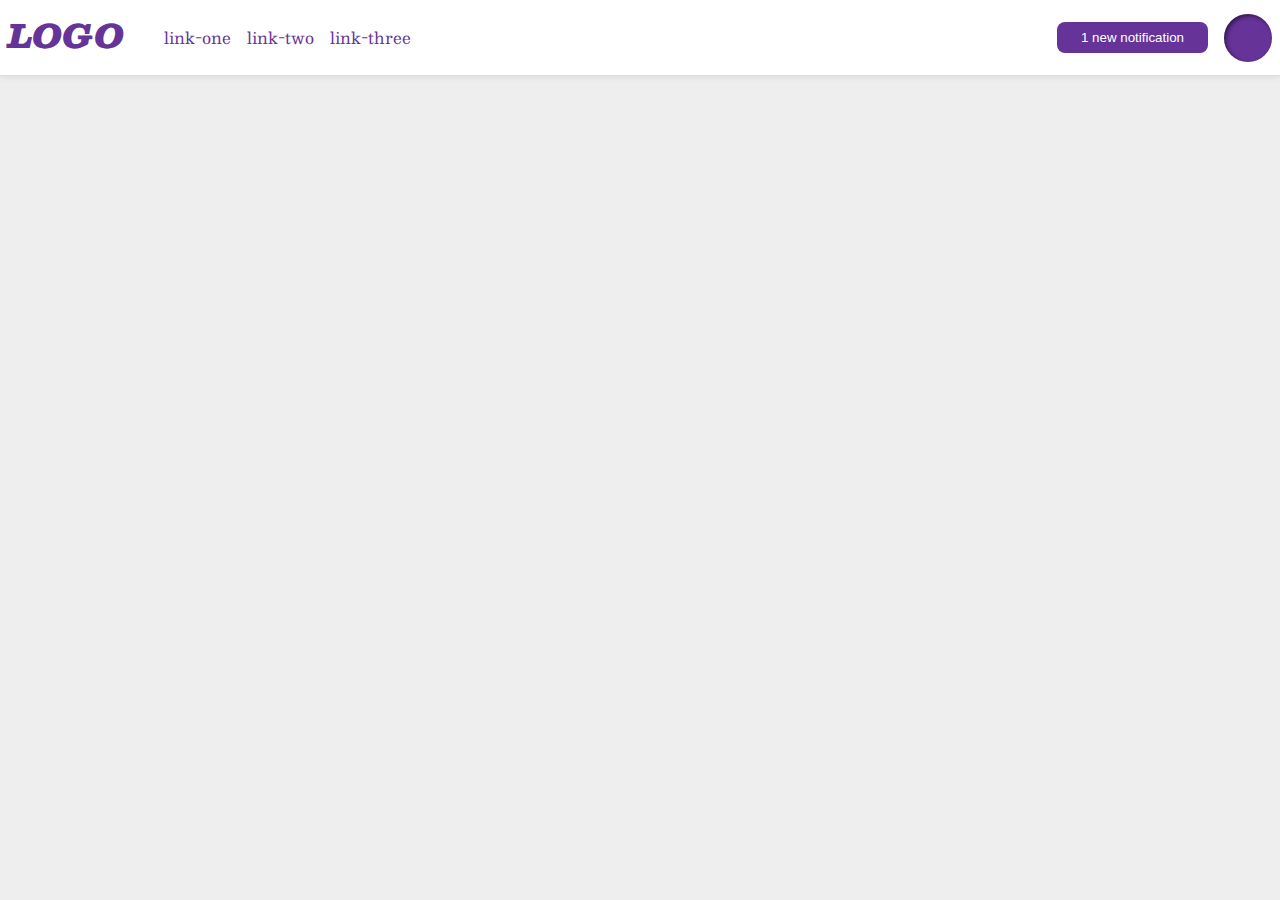
<file: flex/03-flex-header-2/index.html>
<!DOCTYPE html>
<html lang="en">
<head>
  <meta charset="UTF-8">
  <meta http-equiv="X-UA-Compatible" content="IE=edge">
  <meta name="viewport" content="width=device-width, initial-scale=1.0">
  <title>Flex Header 2</title>
  <link rel="stylesheet" href="style.css">
</head>
<body>
  <div class="header">
    <div class="left-side">
      <div class="logo">
        LOGO
      </div>
      <ul class="links">
        <li><a href="google.com">link-one</a></li>
        <li><a href="google.com">link-two</a></li>
        <li><a href="google.com">link-three</a></li>
      </ul>
    </div>
    <div class="right-side">
      <button class="notifications">
        1 new notification
      </button>
      <div class="profile-image"></div>
    </div>
  </div>
</body>
</html>
</file>
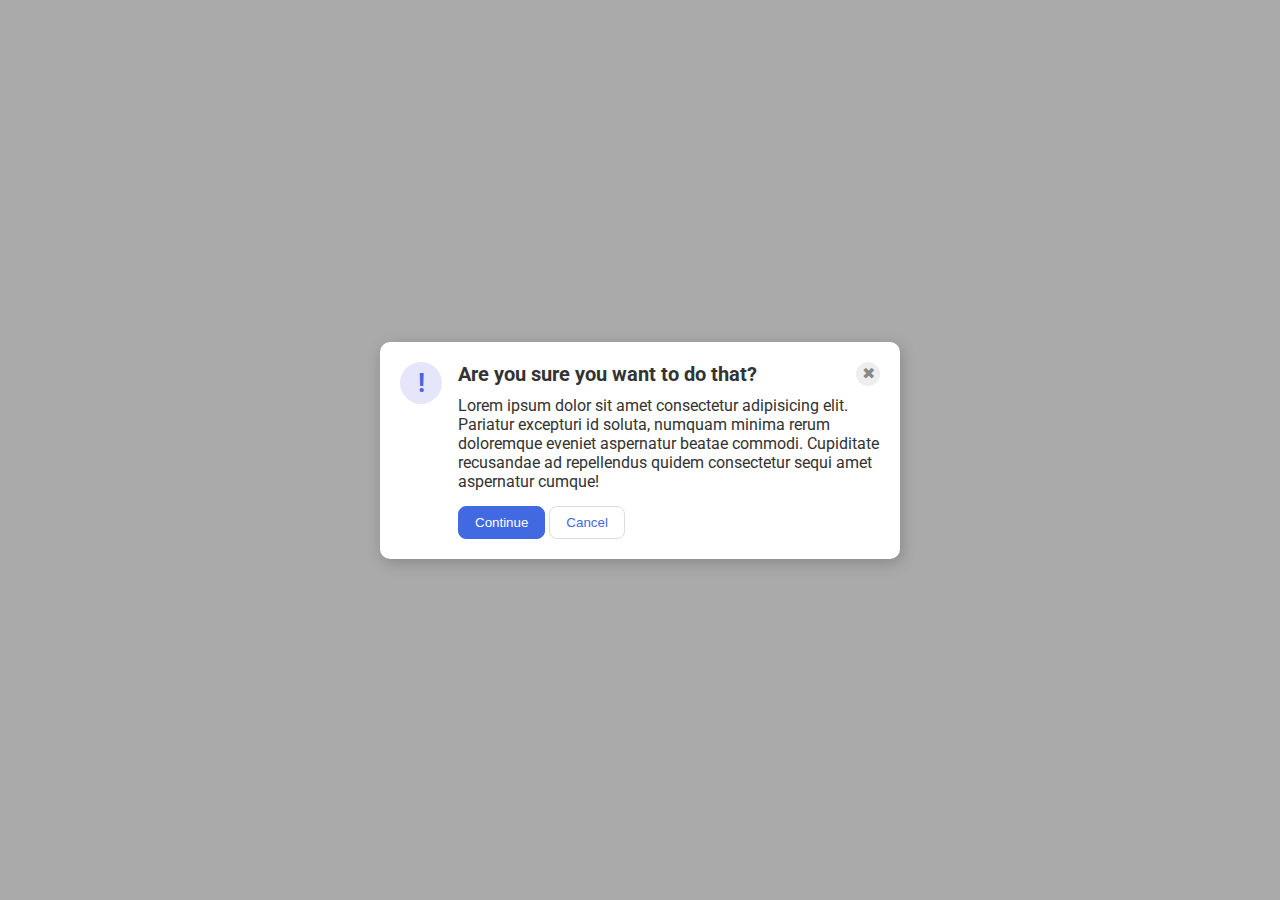
<file: flex/05-flex-modal/index.html>
<!DOCTYPE html>
<html lang="en">
<head>
  <meta charset="UTF-8">
  <meta http-equiv="X-UA-Compatible" content="IE=edge">
  <meta name="viewport" content="width=device-width, initial-scale=1.0">
  <link rel="stylesheet" href="style.css">
  <title>Modal</title>
</head>
<body>
  <div class="modal">
    <div class="icon">!</div>
    <div class="container">
      <div class="header">Are you sure you want to do that?
         <div class="close-button">✖</div>
      </div>
      <div class="text">Lorem ipsum dolor sit amet consectetur adipisicing elit. Pariatur excepturi id soluta, numquam minima rerum doloremque eveniet aspernatur beatae commodi. Cupiditate recusandae ad repellendus quidem consectetur sequi amet aspernatur cumque!</div>
      <button class="continue">Continue</button>
      <button class="cancel">Cancel</button>
    </div>
  </div>
</body>
</html>
</file>
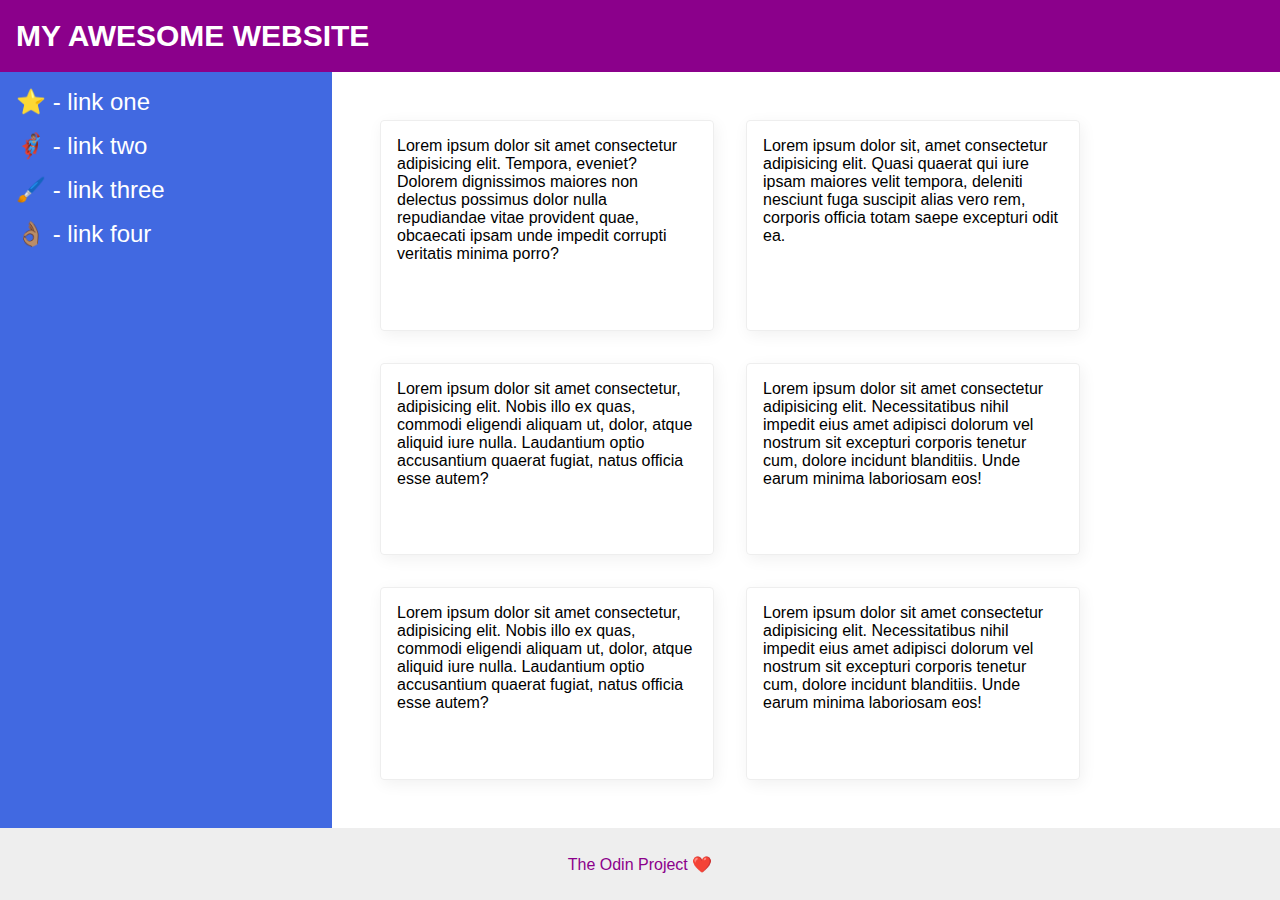
<file: flex/07-flex-layout-2/index.html>
<!DOCTYPE html>
<html lang="en">
<head>
  <meta charset="UTF-8">
  <meta http-equiv="X-UA-Compatible" content="IE=edge">
  <meta name="viewport" content="width=device-width, initial-scale=1.0">
  <title>The Holy Grail</title>
  <link rel="stylesheet" href="style.css">
</head>
<body>
  <div class="header">
    MY AWESOME WEBSITE
  </div>
  
  <div class="container">
    <div class="sidebar">
      <ul>
        <li><a href="google.com">⭐ - link one</a></li>
        <li><a href="google.com">🦸🏽‍♂️ - link two</a></li>
        <li><a href="google.com">🖌️ - link three</a></li>
        <li><a href="google.com">👌🏽 - link four</a></li>
      </ul>
    </div>
  
    <div class="card-container">
      <div class="card">Lorem ipsum dolor sit amet consectetur adipisicing elit. Tempora, eveniet? Dolorem dignissimos maiores non delectus possimus dolor nulla repudiandae vitae provident quae, obcaecati ipsam unde impedit corrupti veritatis minima porro?</div>
      <div class="card">Lorem ipsum dolor sit, amet consectetur adipisicing elit. Quasi quaerat qui iure ipsam maiores velit tempora, deleniti nesciunt fuga suscipit alias vero rem, corporis officia totam saepe excepturi odit ea.</div>
      <div class="card">Lorem ipsum dolor sit amet consectetur, adipisicing elit. Nobis illo ex quas, commodi eligendi aliquam ut, dolor, atque aliquid iure nulla. Laudantium optio accusantium quaerat fugiat, natus officia esse autem?</div>
      <div class="card">Lorem ipsum dolor sit amet consectetur adipisicing elit. Necessitatibus nihil impedit eius amet adipisci dolorum vel nostrum sit excepturi corporis tenetur cum, dolore incidunt blanditiis. Unde earum minima laboriosam eos!</div>
      <div class="card">Lorem ipsum dolor sit amet consectetur, adipisicing elit. Nobis illo ex quas, commodi eligendi aliquam ut, dolor, atque aliquid iure nulla. Laudantium optio accusantium quaerat fugiat, natus officia esse autem?</div>
      <div class="card">Lorem ipsum dolor sit amet consectetur adipisicing elit. Necessitatibus nihil impedit eius amet adipisci dolorum vel nostrum sit excepturi corporis tenetur cum, dolore incidunt blanditiis. Unde earum minima laboriosam eos!</div>
    </div>
  </div>

  
  <div class="footer">
    The Odin Project ❤️
  </div>
</body>
</html>
</file>
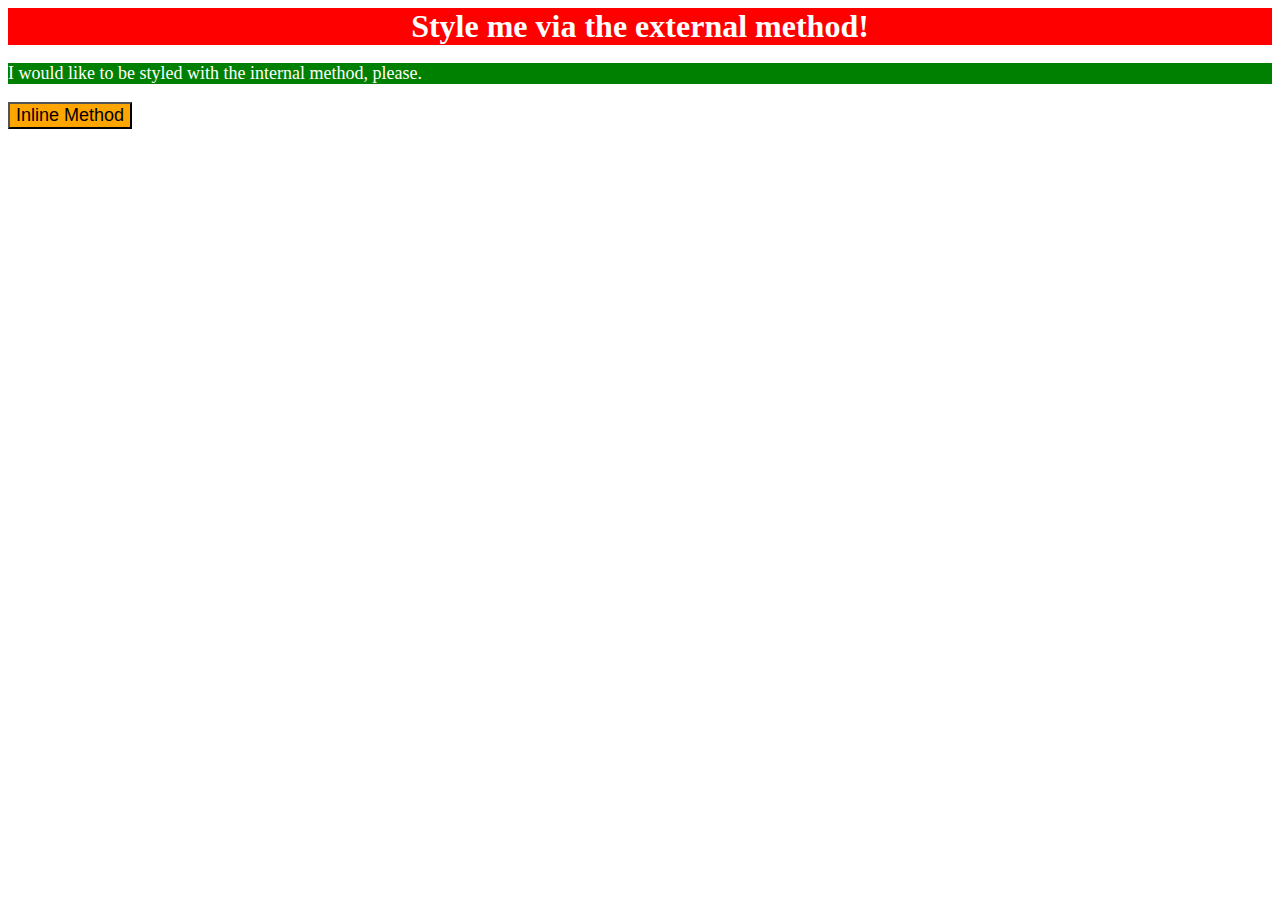
<file: foundations/01-css-methods/index.html>
<!DOCTYPE html>
<html lang="en">
<head>
  <meta charset="UTF-8">
  <meta http-equiv="X-UA-Compatible" content="IE=edge">
  <meta name="viewport" content="width=device-width, initial-scale=1.0">
  <title>Methods for Adding CSS</title>
  <style>
    p {
      background-color: green;
      color: white;
      font-size: 18px;
    }
  </style>
  <link rel="stylesheet" href="./styles.css">
</head>
<body>
  <div>Style me via the external method!</div>
  <p>I would like to be styled with the internal method, please.</p>
  <button style="background-color: orange; font-size: 18px;">Inline Method</button>
</body>
</html>
</file>
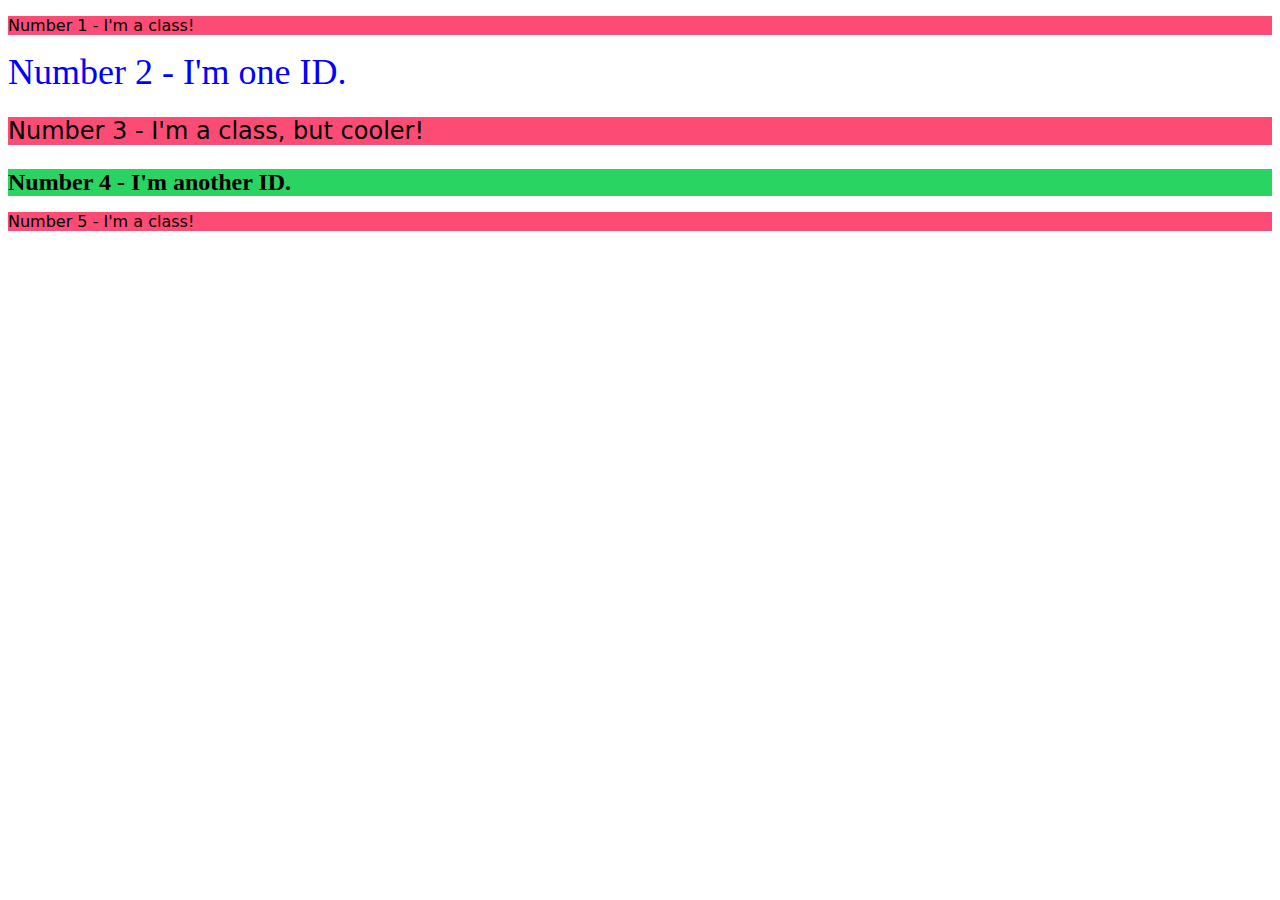
<file: foundations/02-class-id-selectors/index.html>
<!DOCTYPE html>
<html lang="en">
<head>
  <meta charset="UTF-8">
  <meta http-equiv="X-UA-Compatible" content="IE=edge">
  <meta name="viewport" content="width=device-width, initial-scale=1.0">
  <title>Class and ID Selectors</title>
  <link rel="stylesheet" href="style.css">
</head>
<body>
  <p class="odd">Number 1 - I'm a class!</p>
  <div id="bluetext">Number 2 - I'm one ID.</div>
  <p class="odd" id="element3">Number 3 - I'm a class, but cooler!</p>
  <div id="element4">Number 4 - I'm another ID.</div>
  <p class="odd">Number 5 - I'm a class!</p>
</body>
</html>
</file>
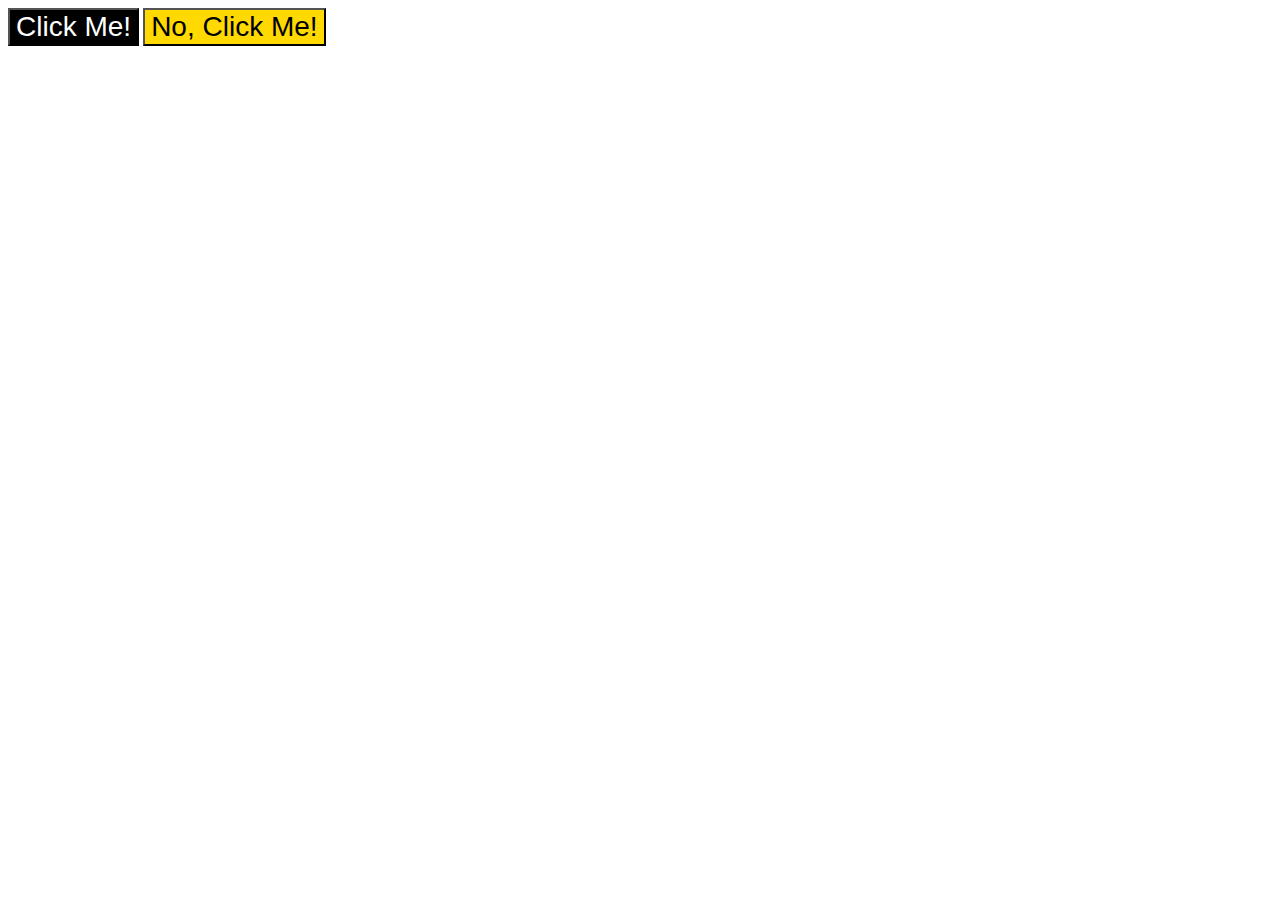
<file: foundations/03-grouping-selectors/index.html>
<!DOCTYPE html>
<html lang="en">
<head>
  <meta charset="UTF-8">
  <meta http-equiv="X-UA-Compatible" content="IE=edge">
  <meta name="viewport" content="width=device-width, initial-scale=1.0">
  <title>Grouping Selectors</title>
  <link rel="stylesheet" href="style.css">
</head>
<body>
  <button class="font-changes button-1">Click Me!</button>
  <button class="font-changes button-2">No, Click Me!</button>
</body>
</html>
</file>
<file: flex/03-flex-header-2/style.css>
/* this is some magical font-importing.  
you'll learn about it later. */
@import url('https://fonts.googleapis.com/css2?family=Besley:ital,wght@0,400;1,900&display=swap');

body {
  margin: 0;
  background: #eee;
  font-family: Besley, serif;
}

.header {
  background: white;
  border-bottom: 1px solid #ddd;
  box-shadow: 0 0 8px rgba(0,0,0,.1);
  padding: 8px;
  display: flex;
  gap: 16px;
}

.profile-image {
  background: rebeccapurple;
  box-shadow: inset 2px 2px 4px rgba(0,0,0,.5);
  border-radius: 50%;
  width: 48px;
  height:  48px;
}

.logo {
  color: rebeccapurple;
  font-size: 32px;
  font-weight: 900;
  font-style: italic;
}

button {
  border: none;
  border-radius: 8px;
  background: rebeccapurple;
  color: white;
  padding: 8px 24px;
}

a {
  /* this removes the line under our links */
  text-decoration: none;
  color: rebeccapurple;
}

ul {
  list-style-type: none;
  display: flex;
  gap: 16px;
 
}

.left-side {
  display: flex;
}

.right-side {
  display: flex;
  justify-content: flex-end;
  gap: 16px;
  align-items: center;
  margin-left: auto;
}
</file>
<file: flex/05-flex-modal/style.css>
@import url('https://fonts.googleapis.com/css2?family=Roboto:wght@400;700&display=swap');

html, body {
  height: 100%;
}

body {
  font-family: Roboto, sans-serif;
  margin: 0;
  background: #aaa;
  color: #333;
  /* I'll give you this one for free lol */
  display: flex;
  align-items: center;
  justify-content: center;
}

.modal {
  background: white;
  width: 480px;
  border-radius: 10px;
  box-shadow: 2px 4px 16px rgba(0,0,0,.2);
  padding: 20px;
  display: flex;
  gap: 16px;
}

.icon {
  color: royalblue;
  font-size: 26px;
  font-weight: 700;
  background: lavender;
  width: 42px;
  height: 42px;
  border-radius: 50%;
  display: flex;
  align-items: center;
  justify-content: center;
  flex-shrink: 0;
}

.close-button {
  background: #eee;
  border-radius: 50%;
  color: #888;
  font-weight: 400;
  font-size: 16px;
  height: 24px;
  width: 24px;
  display: flex;
  align-items: center;
  justify-content: center;
}

button {
  padding: 8px 16px;
  border-radius: 8px;
}

button.continue {
  background: royalblue;
  border: 1px solid royalblue;
  color: white;
}

button.cancel {
  background: white;
  border: 1px solid #ddd;
  color: royalblue;
}

.header {
  display: flex;
  font-weight: 700;
  font-size: 20px;
  margin-bottom: 10px;
  align-items: center;
  justify-content: space-between;
}

.text {
  margin-bottom: 15px;
}
</file>
<file: flex/07-flex-layout-2/style.css>
body {
  font-family: -apple-system, BlinkMacSystemFont, 'Segoe UI', Roboto, Oxygen, Ubuntu, Cantarell, 'Open Sans', 'Helvetica Neue', sans-serif;
  margin: 0;
  min-height: 100vh;
  display: flex;
  flex-direction: column;
}

.header {
  height: 72px;
  background: darkmagenta;
  color: white;
  display: flex;
  align-items: center;
  font-size: 30px;
  font-weight: 900;
  padding-left: 16px;
}

.footer {
  height: 72px;
  background: #eee;
  color: darkmagenta;
  display: flex;
  justify-content: center;
  align-items: center;
}

.sidebar {
  width: 300px;
  background: royalblue;
  flex-shrink: 0;
  padding: 16px;
}

.card {
  border: 1px solid #eee;
  box-shadow: 2px 4px 16px rgba(0,0,0,.06);
  border-radius: 4px;
  width: 300px;
  padding: 16px;
  margin: 16px;
}

.container {
  display: flex;
  flex: 1;
}

.card-container {
  display: flex;
  flex-wrap: wrap;
  padding: 32px;
}

a {
  text-decoration: none;
  font-size: 24px;
  color: white;
}

ul {
  list-style-type: none; 
  margin: 0;
  padding: 0;
}

li {
  margin-bottom: 16px;
}
</file>
<file: foundations/01-css-methods/styles.css>
div {
    background-color: red;
    color: white;
    font-size: 32px;
    text-align: center;
    font-weight: 700;
    
}
</file>
<file: foundations/02-class-id-selectors/style.css>
.odd {
    background-color: #fc4c75;
    font-family: Verdana, "DejaVu Sans", sans-serif;
}

#bluetext {
    color: blue;
    font-size: 36px;
}

#element3 {
    font-size: 24px;
}

#element4 {
    background-color: rgb(41, 212, 98);
    font-size: 24px;
    font-weight: 700;
}
</file>
<file: foundations/03-grouping-selectors/style.css>
.font-changes {
    font-size: 28px;
    font-family: Helvetica, "Times New Roman", sans-serif;
}

.button-1 {
    background-color: #000;
    color: #fff;
}

.button-2 {
    background-color: #ffd900;
}
</file>
